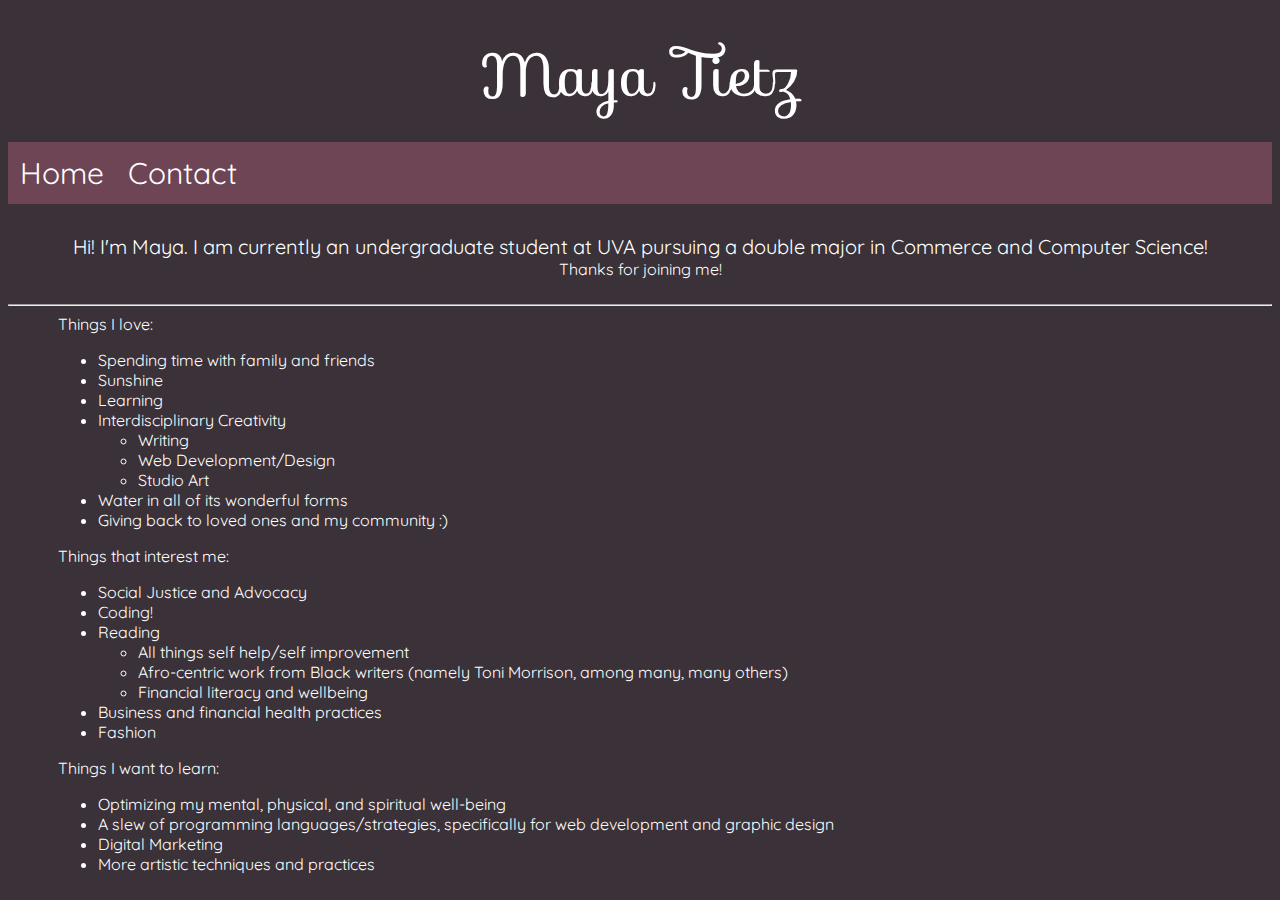
<file: index.html>
<!DOCTYPE html>
<html lang="">

<head>
	<meta charset="utf-8">
	<title>Maya's Portfolio</title>
	<meta name="author" content="Your Name">
	<meta name="description" content="Example description">
	<meta name="viewport" content="width=device-width, initial-scale=1.0">
	<link rel="stylesheet" href="index.css">
	<link rel="icon" type="image/x-icon" href=""/><link rel="preconnect" href="https://fonts.gstatic.com">
<link href="https://fonts.googleapis.com/css2?family=Quicksand&family=Sofia&display=swap" rel="stylesheet">
    
</head>
        
<body>
    <div class="heading">Maya Tietz</div>
    <div class="navbar">
  <a class="active" href="index.html"><i class="fa fa-fw fa-home"></i> Home</a>
  <a href="contact.html"><i class="fa fa-fw fa-envelope"></i> Contact</a>
</div>
        <div class="subtext">Hi! I'm Maya. I am currently an undergraduate student at UVA pursuing a double major in Commerce and Computer Science!</div>
        <div class="thanks">Thanks for joining me!</div>
        <h5></h5>
        <h6><u></u></h6>
        <hr>
        <div class="love">Things I love:
            <ul>
            <li>Spending time with family and friends</li>
            <li>Sunshine</li>
            <li>Learning</li>
            <li>Interdisciplinary Creativity</li>
            <ul>
                <li>Writing</li>
                <li>Web Development/Design</li>
                <li>Studio Art</li>
                
                </ul>
            <li>Water in all of its wonderful forms</li>
            <li>Giving back to loved ones and my community :) </li>
        </ul>
        </div>
        <div class="interest">Things that interest me:
            <ul>
            <li>Social Justice and Advocacy </li>
            <li>Coding!</li>
            <li>Reading</li>
            <ul>
                <li>All things self help/self improvement</li>
                <li>Afro-centric work from Black writers (namely Toni Morrison, among many, many others)</li>
                <li>Financial literacy and wellbeing</li>
            </ul>
            <li>Business and financial health practices</li>
            <li>Fashion</li>
        </ul>
        </div>
        <div class="learn">Things I want to learn:
            <ul>
            <li>Optimizing my mental, physical, and spiritual well-being</li>
            <li>A slew of programming languages/strategies, specifically for web development and graphic design</li>
            <li>Digital Marketing</li>
            <li>More artistic techniques and practices</li>
        </ul>
        </div>
    </body>
</html>
</file>
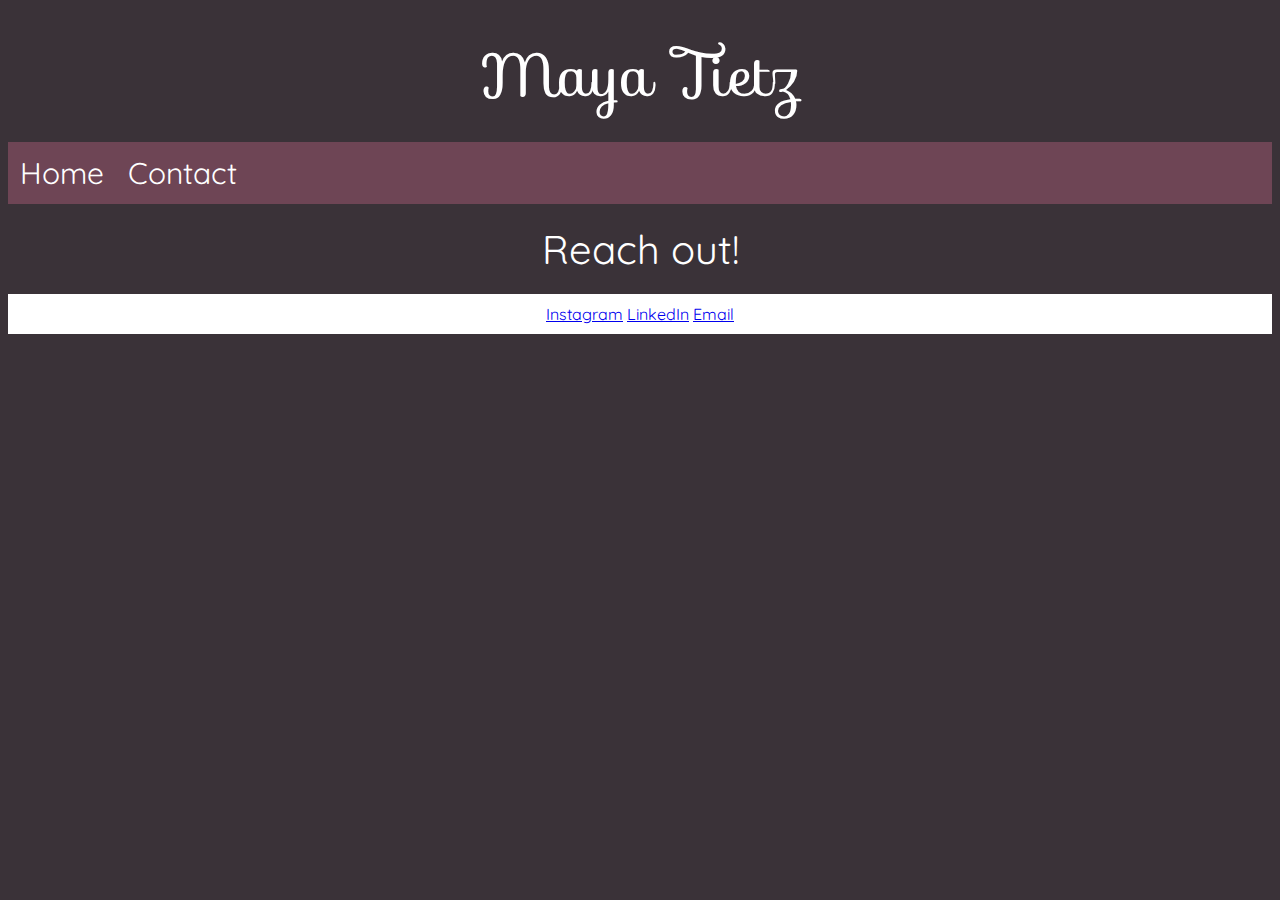
<file: contact.html>
<!DOCTYPE html>
<html lang="">

<head>
	<meta charset="utf-8">
	<title>Contact Me!</title>
	<meta name="author" content="Your Name">
	<meta name="description" content="Example description">
	<meta name="viewport" content="width=device-width, initial-scale=1.0">
	<link rel="stylesheet" href="contact.css">
	<link rel="icon" type="image/x-icon" href=""/>
    <link rel="icon" type="image/x-icon" href=""/><link rel="preconnect" href="https://fonts.gstatic.com">
<link href="https://fonts.googleapis.com/css2?family=Quicksand&family=Sofia&display=swap" rel="stylesheet">
    
</head>

<body>
    <div class="heading">Maya Tietz</div>
    <div class="navbar">
  <a class="active" href="index.html"><i class="fa fa-fw fa-home"></i> Home</a>
  <a href="contact.html"><i class="fa fa-fw fa-envelope"></i> Contact</a>
</div>
    <div class="contact-header">Reach out!</div>
    <div class="socials">
    <a href="https://www.instagram.com" class="instagram">Instagram</a>
    <a href="https://www.linkedin.com" class="linked-in">LinkedIn</a>
    <a href="mailto:met9krd@virginia.edu" class="email">Email</a>
    </div>
</body>

</html>
</file>
<file: index.css>
body {
  background-color: #3A3238; 
}

.heading {
    text-align: center;
    padding: 20px;
    font-size: 60px;
    color: white;
    font-family: 'Sofia', cursive;
}

/* Style the navigation bar */
.navbar {
  width: 100%;
  background-color: #6E4555;
  overflow: auto;
}

/* Navbar links */
.navbar a {
  float: left;
  text-align: center;
  padding: 12px;
  color: white;
  text-decoration: none;
  font-size: 30px;
    font-family: 'Quicksand', sans-serif;
    
}

/* Navbar links on mouse-over */
.navbar a:hover {
  background-color: #D282A6;
    color:black;
}

/* Add responsiveness - will automatically display the navbar vertically instead of horizontally on screens less than 500 pixels */
@media screen and (max-width: 500px) {
  .navbar a {
    float: none;
    display: block;
  }
}
.subtext {
    padding-top: 30px;
    font-family: 'Quicksand', sans-serif;
    font-size: 20px;
    text-align:center;
    color:white;
}
.thanks {
    font-family: 'Quicksand', sans-serif;
    text-align:center;
    color:white;
}
.love {
    font-family: 'Quicksand', sans-serif;
    padding-left: 50px;
    color:white;
}

.interest {
    font-family: 'Quicksand', sans-serif;
    padding-left: 50px;
    color:white;
}
.learn {
    font-family: 'Quicksand', sans-serif;
    padding-left: 50px;
    color:white;
}
</file>
<file: contact.css>
body {
  background-color: #3A3238; 
}

.heading {
    text-align: center;
    padding: 20px;
    font-size: 60px;
    color: white;
    font-family: 'Sofia', cursive;
}

/* Style the navigation bar */
.navbar {
  width: 100%;
  background-color: #6E4555;
  overflow: auto;
}

/* Navbar links */
.navbar a {
  float: left;
  text-align: center;
  padding: 12px;
  color: white;
  text-decoration: none;
  font-size: 30px;
     font-family: 'Quicksand', sans-serif;
    
}

/* Navbar links on mouse-over */
.navbar a:hover {
  background-color: #D282A6;
}

/* Add responsiveness - will automatically display the navbar vertically instead of horizontally on screens less than 500 pixels */
@media screen and (max-width: 500px) {
  .navbar a {
    float: none;
    display: block;
  }
}

.contact-header {
    font-size:40px;
    text-align: center;
    padding: 20px;
    font-family: 'Quicksand', sans-serif;
    color: white;
}
.instagram {
     font-family: 'Quicksand', sans-serif;
    text-align: center;
}
.linked-in {
     font-family: 'Quicksand', sans-serif;
    text-align: center;
}
.email {
     font-family: 'Quicksand', sans-serif;
    text-align: center;
}
.socials{
    background-color: white;
    text-align:center;
    padding: 10px;
    
}
</file>
